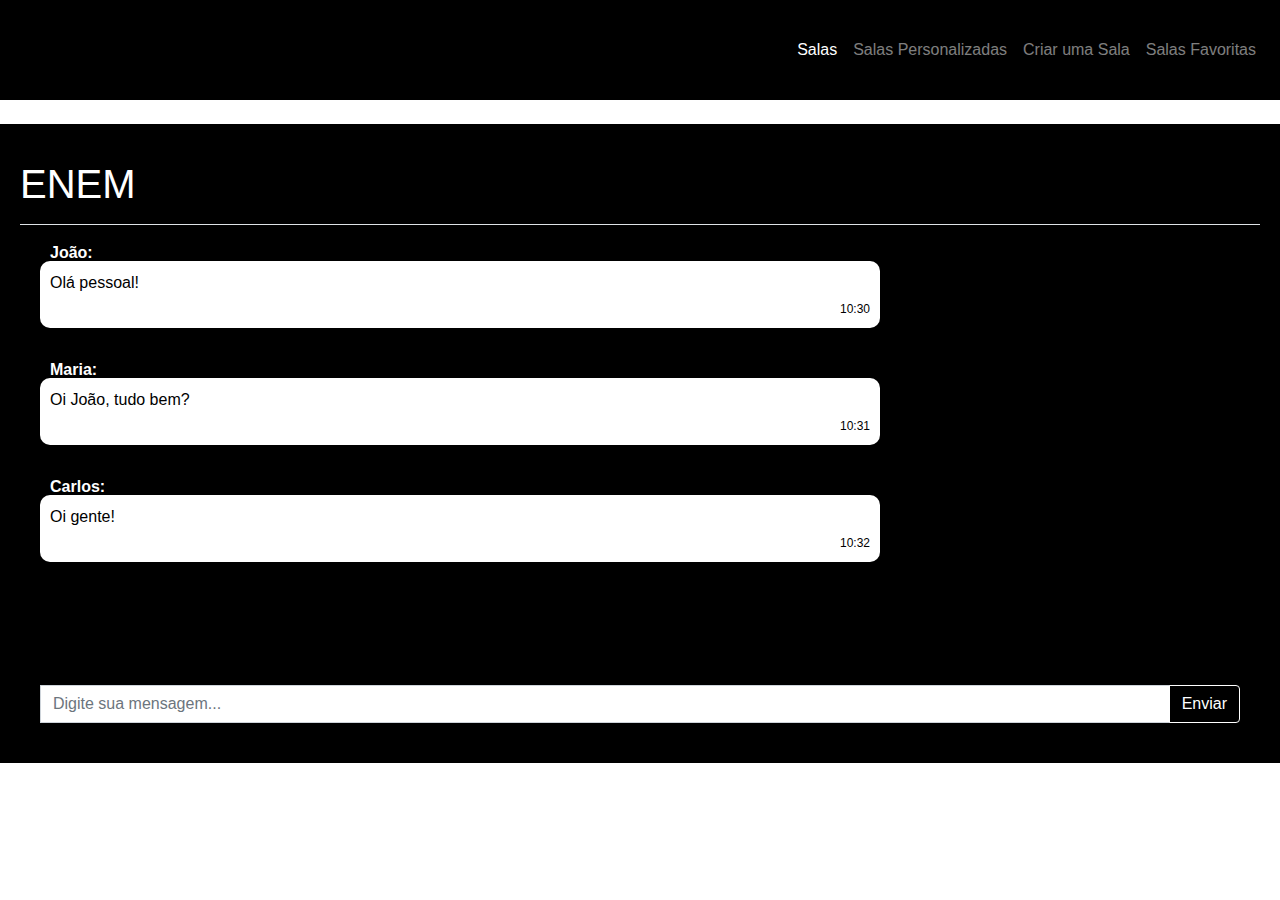
<file: chat.html>
<!DOCTYPE html>
<html lang="pt-BR">
<head>
    <meta charset="UTF-8">
    <meta name="viewport" content="width=device-width, initial-scale=1.0">
    <title>Chat Online</title>
    <link href="https://stackpath.bootstrapcdn.com/bootstrap/4.5.2/css/bootstrap.min.css" rel="stylesheet">
    <link rel="stylesheet" href="styles.css">
</head>
<body class="bg-white text-dark">
    <header class="navbar navbar-expand-lg navbar-dark bg-dark">
        <button class="navbar-toggler" type="button" data-toggle="collapse" data-target="#navbarNav" aria-controls="navbarNav" aria-expanded="false" aria-label="Toggle navigation">
            <span class="navbar-toggler-icon"></span>
        </button>
        <div class="collapse navbar-collapse justify-content-end" id="navbarNav">
            <ul class="navbar-nav">
                <li class="nav-item active">
                    <a class="nav-link" href="#">Salas <span class="sr-only">(atual)</span></a>
                </li>
                <li class="nav-item">
                    <a class="nav-link" href="salasperso.html">Salas Personalizadas</a>
                </li>
                <li class="nav-item">
                    <a class="nav-link" href="#">Criar uma Sala</a>
                </li>
                <li class="nav-item">
                    <a class="nav-link" href="#">Salas Favoritas</a>
                </li>
            </ul>
        </div>
    </header>

    <main class="principal mt-4">
        <div class="d-flex justify-content-between flex-wrap flex-md-nowrap align-items-center pt-3 pb-2 mb-3 border-bottom">
            <h1 class="text-white">ENEM</h1>
        </div>
        <div class="chat-messages">
            <div class="message">
                <strong>João:</strong>
                <span>Olá pessoal!</span>
                <div class="message-time">10:30</div>
            </div>
            <div class="message">
                <strong>Maria:</strong>
                <span>Oi João, tudo bem?</span>
                <div class="message-time">10:31</div>
            </div>
            <div class="message">
                <strong>Carlos:</strong>
                <span>Oi gente!</span>
                <div class="message-time">10:32</div>
            </div>
        </div>
        <div class="chat-input mt-4">
            <div class="input-group">
                <input type="text" class="form-control" placeholder="Digite sua mensagem...">
                <div class="input-group-append">
                    <button class="btn btn-primary-enviar" type="button">Enviar</button>
                </div>
            </div>
        </div>
    </main>

    <script src="https://code.jquery.com/jquery-3.5.1.slim.min.js"></script>
    <script src="https://cdn.jsdelivr.net/npm/@popperjs/core@2.9.3/dist/umd/popper.min.js"></script>
    <script src="https://stackpath.bootstrapcdn.com/bootstrap/4.5.2/js/bootstrap.min.js"></script>
</body>
</html>
</file>
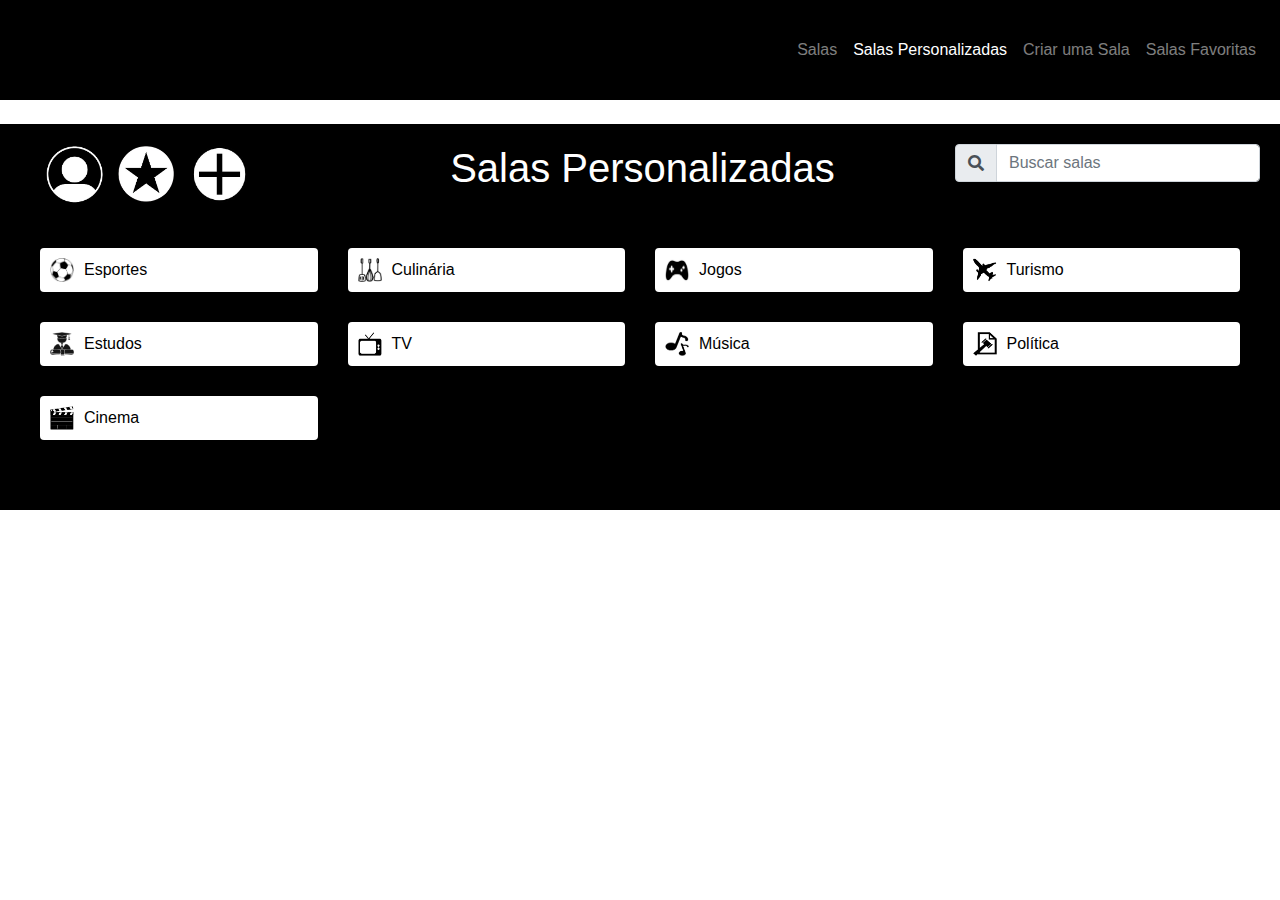
<file: salasperso.html>
<!DOCTYPE html>
<html lang="pt-BR">
<head>
    <meta charset="UTF-8">
    <meta name="viewport" content="width=device-width, initial-scale=1.0">
    <title>Chat Online</title>
    <link href="https://stackpath.bootstrapcdn.com/bootstrap/4.5.2/css/bootstrap.min.css" rel="stylesheet">
    <link rel="stylesheet" href="https://cdnjs.cloudflare.com/ajax/libs/font-awesome/5.15.4/css/all.min.css">
    <link rel="stylesheet" href="styles.css">
    <style>

    </style>
</head>
<body class="bg-white text-dark">
    <header class="navbar navbar-expand-lg navbar-dark bg-dark">
        <button class="navbar-toggler" type="button" data-toggle="collapse" data-target="#navbarNav" aria-controls="navbarNav" aria-expanded="false" aria-label="Toggle navigation">
            <span class="navbar-toggler-icon"></span>
        </button>
        <div class="collapse navbar-collapse justify-content-end" id="navbarNav">
            <ul class="navbar-nav">
                <li class="nav-item">
                    <a class="nav-link" href="index.html">Salas</a>
                </li>
                <li class="nav-item active">
                    <a class="nav-link" href="salasperso.html">Salas Personalizadas <span class="sr-only">(atual)</span></a>
                </li>
                <li class="nav-item">
                    <a class="nav-link" href="#">Criar uma Sala</a>
                </li>
                <li class="nav-item">
                    <a class="nav-link" href="#">Salas Favoritas</a>
                </li>
            </ul>
        </div>
        <a class="nav-link header-usuario" href="usuario.html">
            <img src="img/usuario.png" alt="Usuário" style="width: 50px;">
        </a>
    </header>

    <main class="principal mt-4">
        <div class="header-container">
            <div class="col-md-3 image-container">
                <a href="usuario.html"><img style="width:21%;" src="img/usuario.png" alt="Imagem 1"></a>
                <img src="img/favorita.png" alt="Imagem 2">
                <img style="width:22%;" src="img/adicionar.png" alt="Imagem 3">
            </div>
            <h1 class="text-white">Salas Personalizadas</h1>
            <div class="search-container">
                <div class="input-group">
                    <div class="input-group-prepend">
                        <span class="input-group-text">
                            <i class="fas fa-search"></i>
                        </span>
                    </div>
                    <input type="text" class="form-control" placeholder="Buscar salas" aria-label="Buscar salas">
                </div>
            </div>
        </div>

        <div class="row mt-4">
            <div class="col-md-3">
                <button class="btn btn-primary btn-block btn-custom">
                    <img class="perso-imagens" src="img/futebol.png" alt="">
                    <span>Esportes</span>
                </button>
            </div>
            <div class="col-md-3">
                <button class="btn btn-primary btn-block btn-custom">
                    <img class="perso-imagens" src="img/culinaria.png" alt="">
                    <span>Culinária</span>
                </button>
            </div>
            <div class="col-md-3">
                <button class="btn btn-primary btn-block btn-custom">
                    <img class="perso-imagens" src="img/jogos.png" alt="">
                    <span>Jogos</span>
                </button>
            </div>
            <div class="col-md-3">
                <button class="btn btn-primary btn-block btn-custom">
                    <img class="perso-imagens" src="img/turismo.png" alt="">
                    <span>Turismo</span>
                </button>
            </div>
            <div class="col-md-3">
                <button class="btn btn-primary btn-block btn-custom">
                    <img class="perso-imagens" src="img/estudos.png" alt="">
                    <span>Estudos</span>
                </button>
            </div>
            <div class="col-md-3">
                <button class="btn btn-primary btn-block btn-custom">
                    <img class="perso-imagens" src="img/tv.png" alt="">
                    <span>TV</span>
                </button>
            </div>
            <div class="col-md-3">
                <button class="btn btn-primary btn-block btn-custom">
                    <img class="perso-imagens" src="img/musica.png" alt="">
                    <span>Música</span>
                </button>
            </div>
            <div class="col-md-3">
                <button class="btn btn-primary btn-block btn-custom">
                    <img class="perso-imagens" src="img/politica.png" alt="">
                    <span>Política</span>
                </button>
            </div>
            <div class="col-md-3">
                <button class="btn btn-primary btn-block btn-custom">
                    <img class="perso-imagens" src="img/cinema.png" alt="">
                    <span>Cinema</span>
                </button>
            </div>
        </div>
    </main>

    <script src="https://code.jquery.com/jquery-3.5.1.slim.min.js"></script>
    <script src="https://cdn.jsdelivr.net/npm/@popperjs/core@2.9.3/dist/umd/popper.min.js"></script>
    <script src="https://stackpath.bootstrapcdn.com/bootstrap/4.5.2/js/bootstrap.min.js"></script>
</body>
</html>
</file>
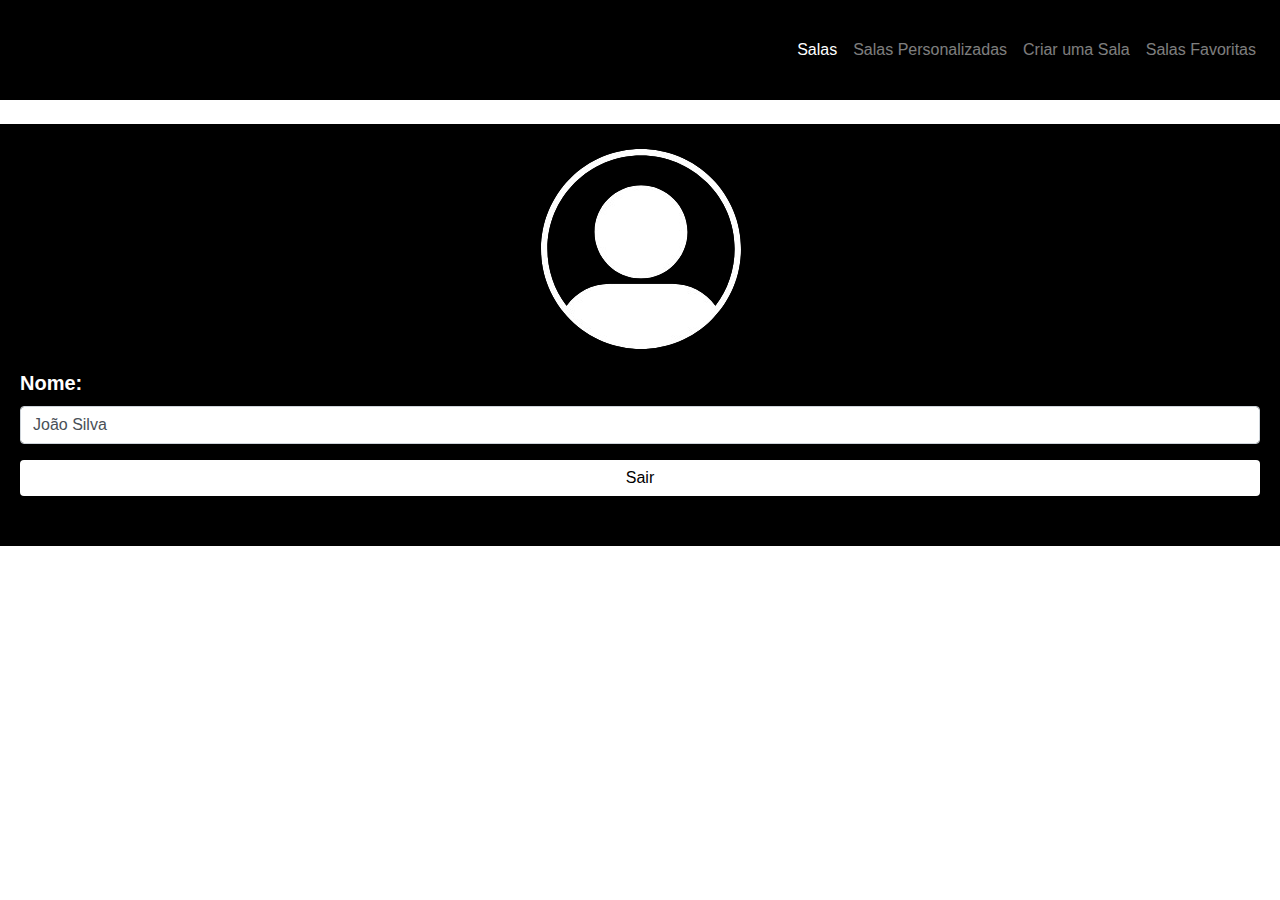
<file: usuario.html>
<!DOCTYPE html>
<html lang="pt-BR">
<head>
    <meta charset="UTF-8">
    <meta name="viewport" content="width=device-width, initial-scale=1.0">
    <title>Chat Online</title>
    <link href="https://stackpath.bootstrapcdn.com/bootstrap/4.5.2/css/bootstrap.min.css" rel="stylesheet">
    <link rel="stylesheet" href="styles.css">
</head>
<body class="bg-white text-dark">
    <header class="navbar navbar-expand-lg navbar-dark bg-dark">
        <button class="navbar-toggler" type="button" data-toggle="collapse" data-target="#navbarNav" aria-controls="navbarNav" aria-expanded="false" aria-label="Toggle navigation">
            <span class="navbar-toggler-icon"></span>
        </button>
        <div class="collapse navbar-collapse justify-content-end" id="navbarNav">
            <ul class="navbar-nav">
                <li class="nav-item active">
                    <a class="nav-link" href="index.html">Salas <span class="sr-only">(atual)</span></a>
                </li>
                <li class="nav-item">
                    <a class="nav-link" href="salasperso.html">Salas Personalizadas</a>
                </li>
                <li class="nav-item">
                    <a class="nav-link" href="#">Criar uma Sala</a>
                </li>
                <li class="nav-item">
                    <a class="nav-link" href="#">Salas Favoritas</a>
                </li>
            </ul>
        </div>
    </header>

    <main class="principal mt-4">
        <aside class="usuario-estilo text-center">
            <img src="img/usuario.png" class="rounded-circle mb-3" alt="Foto do Usuário">
            <label for="nomeUsuario" class="NomeUser d-block font-weight-bold">Nome:</label>
            <input type="text" id="nomeUsuario" class="form-control mb-3" value="João Silva">
            <a href="index.html"><button class="btn btn-danger btn-block">Sair</button></a>
        </aside>
        
    </main>

    <script src="https://code.jquery.com/jquery-3.5.1.slim.min.js"></script>
    <script src="https://cdn.jsdelivr.net/npm/@popperjs/core@2.9.3/dist/umd/popper.min.js"></script>
    <script src="https://stackpath.bootstrapcdn.com/bootstrap/4.5.2/js/bootstrap.min.js"></script>
</body>
</html>
</file>
<file: styles.css>
* {
    padding: 0;
    margin: 0;
    box-sizing: border-box;
}

body {
    background-color: white;
}

.navbar-dark {
    background-color: black !important;
    height: 100px;
}

.sidebar {
    height: calc(100vh - 56px); 
    padding-top: 20px;
}

.chat-area {
    height: calc(100vh - 56px);
    overflow-y: auto;
    padding-top: 20px;
}

.chat-messages {
    height: calc(100vh - 240px);
    overflow-y: auto;
}

.chat-input .form-control {
    border-radius: 0;
}

.user-profile {
    height: calc(100vh - 56px);
    padding-top: 20px;
}

.user-profile .btn {
    border-radius: 20px;
}

.principal {
    background-color: black;
    width: 100%; 
    max-width: none; 
}

.mt-4 {
    padding: 20px;
}

.btn-block {
    background-color: white;
    border: none;
    color: black;
    margin-bottom: 30px;
}

.btn-block:hover {
    background-color: rgba(255, 255, 255, 0.842);
    border: none;
    color: black;
}

.header-container {
    display: flex;
    justify-content: space-between;
    margin-bottom: 20px; 
}

.search-container {
    width: 305px;
}

.image-container img {
    width: 20%;
    margin-left: 10px;
    height: auto; 
}

.cadeado {
    width: 50px;
}

.pessoas-img {
    width: 50px;
}

.btn-block:hover {
    background-color: rgb(255, 255, 255);
    border: none;
    color: black;
}

.btn-block img.pessoas-img {
    position: absolute;
    left: 10px; 
    top: 10px;
}

.btn-block img.cadeado {
    position: absolute;
    right: 10px; 
    top: 10px; 
}

.perso-imagens {
    width: 50px;
}

a {
    text-decoration: none !important;
}

.chat-messages {
    background-color: black;
    padding: 20px;
    border-radius: 5px;
    height: 400px;
    overflow-y: scroll;
}

.message {
    background-color: #fff;
    padding: 10px;
    border-radius: 10px;
    position: relative;
    color: #000;
    max-width: 70%;
    margin-bottom: 50px;
}

.message strong {
    position: absolute;
    top: -20px;
    left: 10px;
    color: #fff;
}

.message-time {
    font-size: 12px;
    color: black;
    text-align: right;
    margin-top: 5px;
}

.btn-primary-enviar {
    background-color: #000;
    border-color: white;
    color: #fff;
}

.btn-primary-enviar:hover {
    background-color: #333 !important;
    border-color: #333 !important;
}

.NomeUser {
    color: white !important;
    text-align: left;
    font-size: 20px;
}

@media (max-width: 768px) {
        .input-group-prepend, .search-container, .image-container {
        display: none; 
    }
    h1{
        font-size: 18px;
        text-align: center;
    }
    .text-white{
        margin: auto;

    }

    }
    .btn-custom {
        display: flex !important;
        align-items: center !important;
        justify-content: flex-start !important; 
        padding: 10px !important; 
    }

    .btn-custom img {
        margin-right: 10px !important; 
        width: 24px !important; 
        height: 24px !important; 
    }

    .btn-custom span {
        flex-grow: 1 !important;
        text-align: left !important; 
    }
    .header-usuario {
        display: none;
    }
    @media (max-width: 768px) {
        .header-usuario {
            display: block;
            margin-left: auto;
        }

        .principal .image-container img:first-child {
            display: none;
        }
        
    }
</file>
